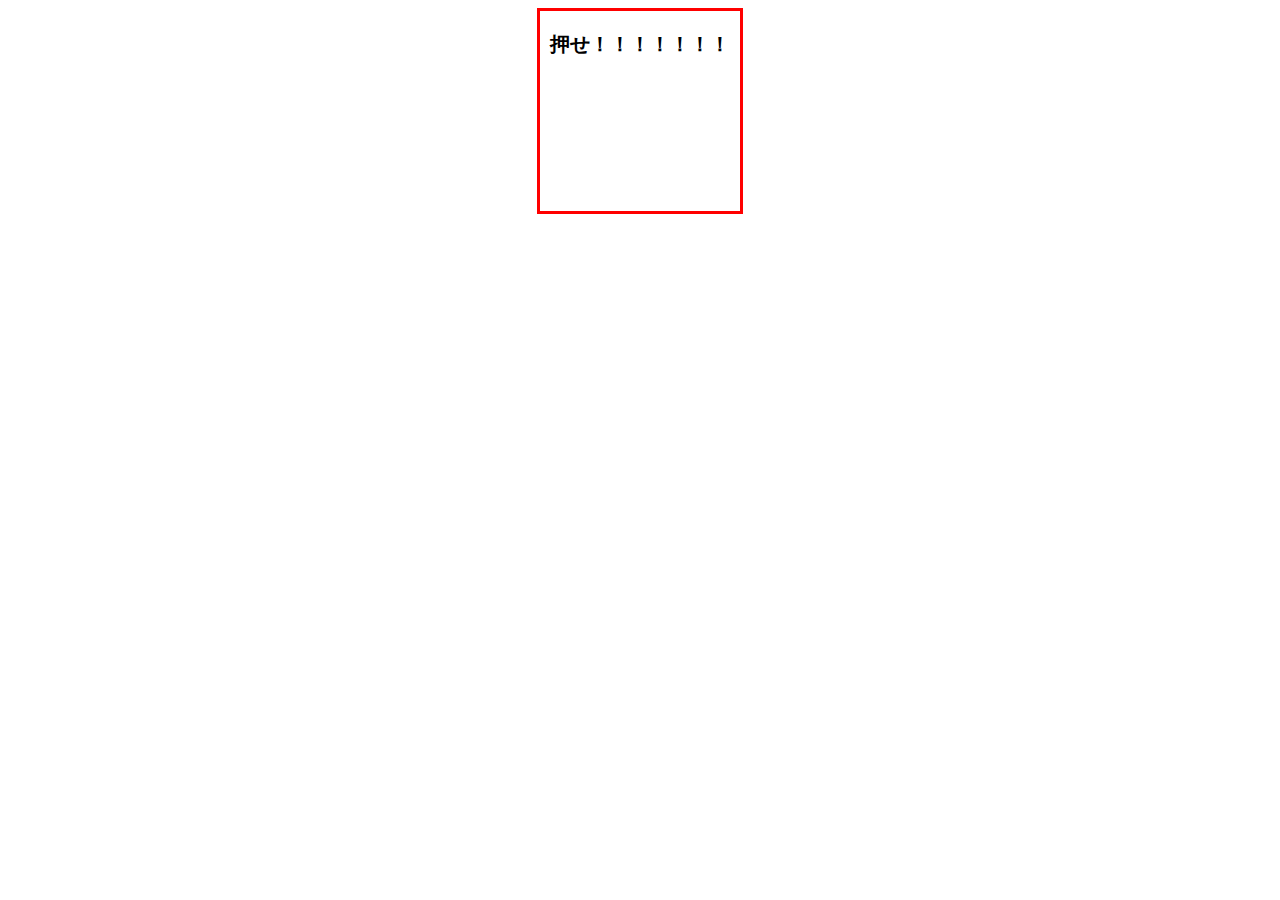
<file: index.html>
<!DOCTYPE html>
<html lang="en">
<head>
    <meta charset="UTF-8">
    <meta http-equiv="X-UA-Compatible" content="IE=edge">
    <meta name="viewport" content="width=device-width, initial-scale=1.0">
    <title>Document</title>
    <link rel="stylesheet" href="index.css">
</head>
<body>
<div id="push" class="push">
  <p>押せ！！！！！！！</p>
</div>


<div id="pop" class="container">
<h1 class="baka">ばーか！！！！！！</h1>

</div>

    <script src="index.js"></script>
</body>
</html>
</file>
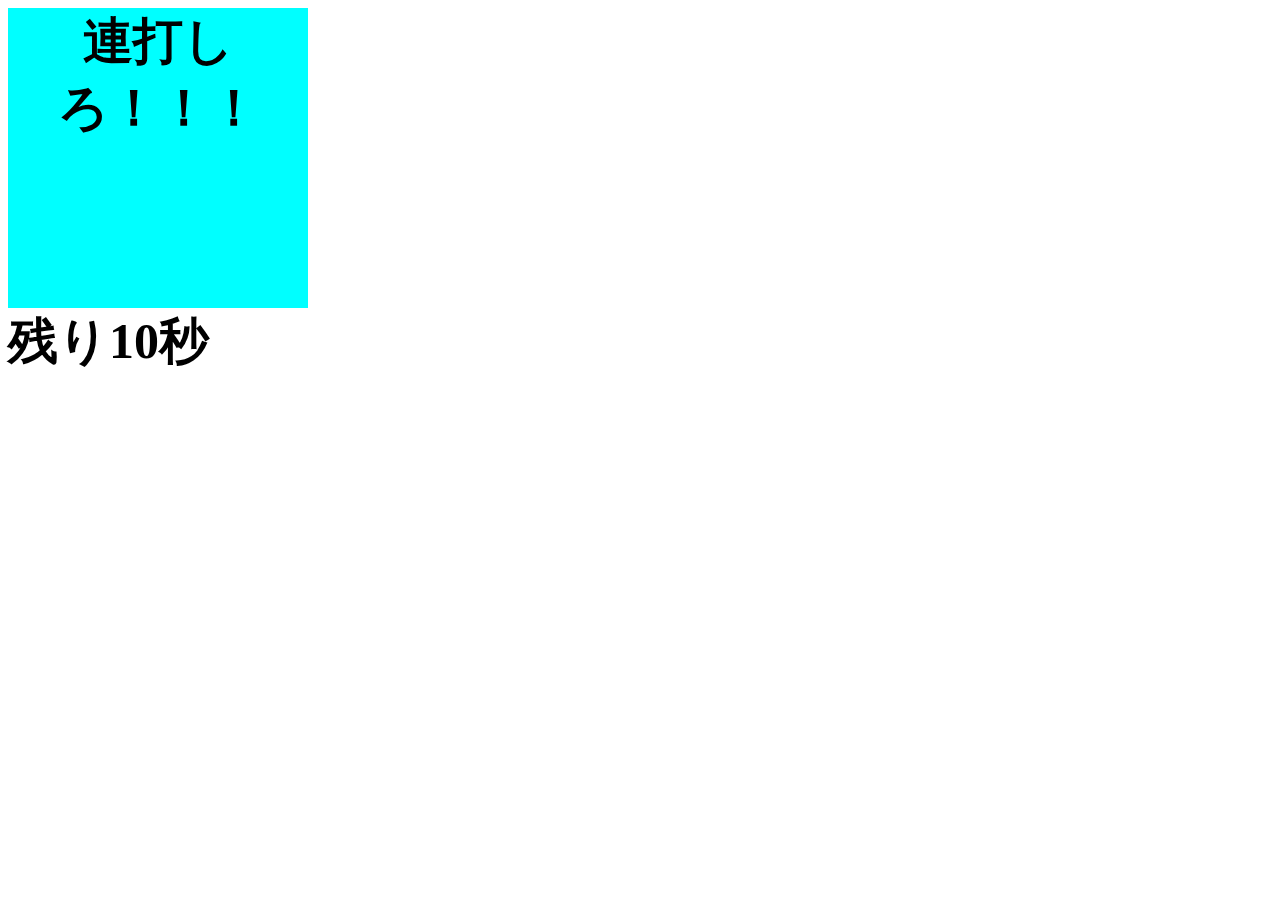
<file: renda.html>
<!DOCTYPE html>
<html lang="en">
<head>
    <meta charset="UTF-8">
    <meta http-equiv="X-UA-Compatible" content="IE=edge">
    <meta name="viewport" content="width=device-width, initial-scale=1.0">
    <title>連打しろ！！！</title>
    <link rel="stylesheet" href="./renda.css">
</head>
<body>
    <div id="pushBtn" class="push_btn" onclick="plusOne()">
        連打しろ！！！
        <div id="countBox" class="count_box"></div>
    </div>
    <div id="showTime" class="show_time"></div>
    <script src="./renda.js"></script>
</body>
</html>
</file>
<file: index.css>
body{
    text-align: center;
}


.push{
border: solid;
border-color: red;
display: inline-block;
height: 200px;
width: 200px;
font-size: 20px;
text-align: center;
font-weight: bold;

}
.container{
    display: none;
}
</file>
<file: renda.css>
.push_btn {
    width: 300px;
    height: 300px;
    background-color: aqua;
    text-align: center;
    font-size: 50px;
    font-weight: 800;
}

.show_time {
    font-size: 50px;
    font-weight: 800;
}
</file>
